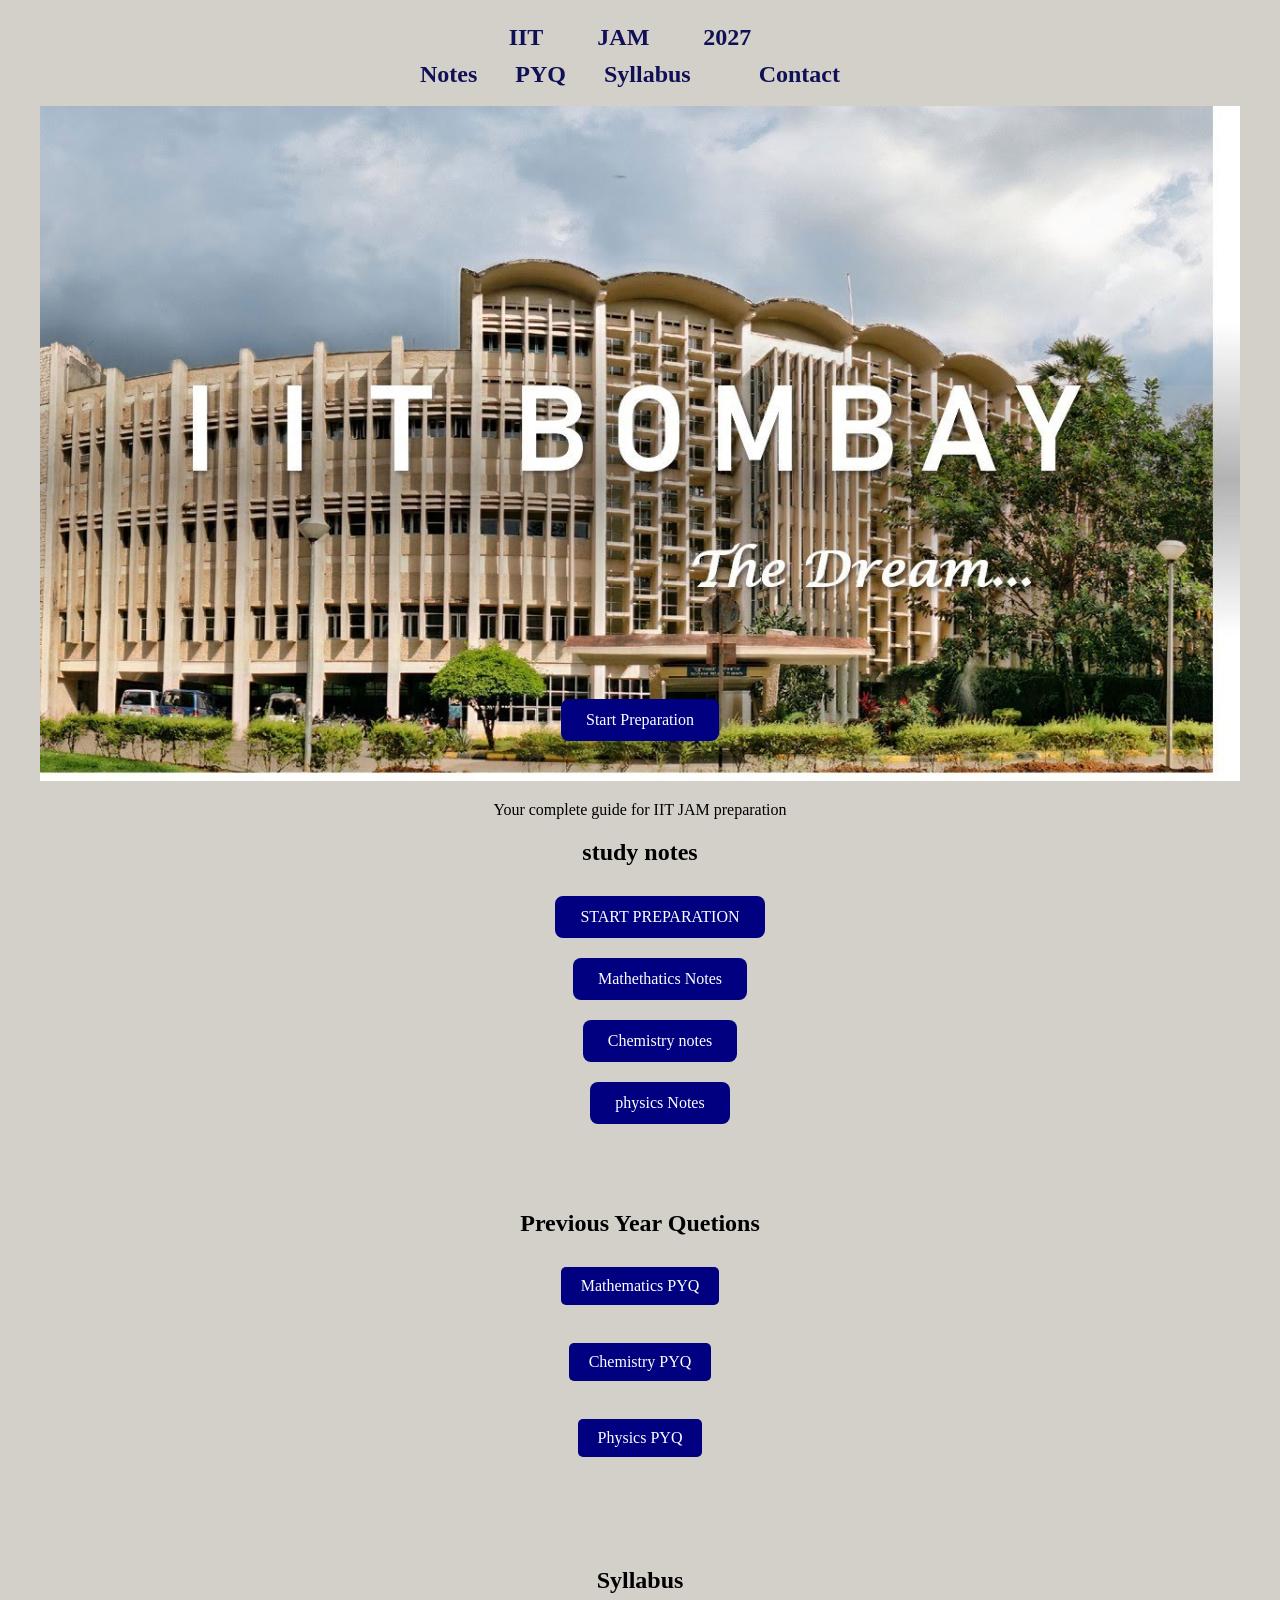
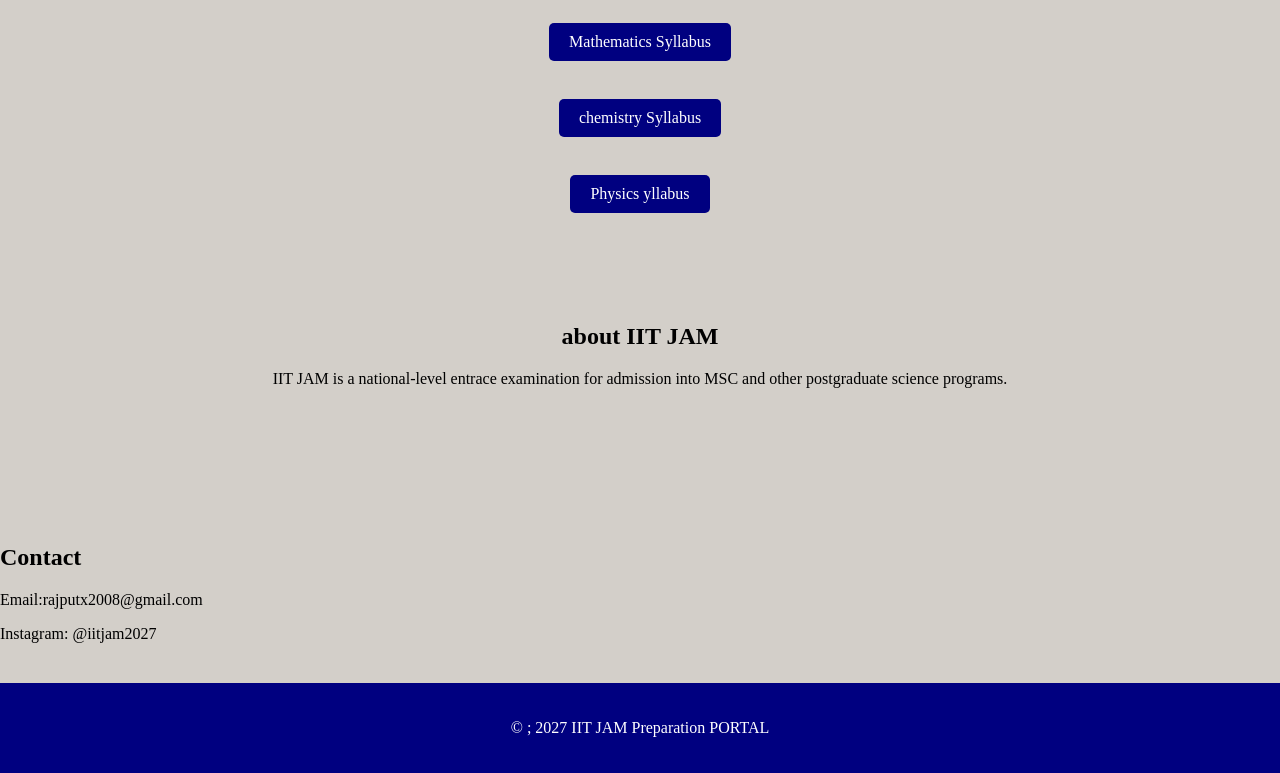
<file: index.html>
<!DOCTYPE html>
<html lang="en">

<head>
    <meta charset="UTF-8">
    <meta name="viewport" content="width=device-width, initial-scale=1.0">
    <title>IIT JAM 2027 PREPARATION PRTAL</title>
    <link rel="stylesheet" href="1stweb.iitb.css"> </head>



<body>

    <main>

        <nav>
            <ul>
                <li>
                    <a href=" ">IIT
                    </a>

                </li>
                <li>
                    <a href="">JAM</a>
                </li>

                <li>
                    <a href="">2027
                    </a>
                </li>

                <ul>
                    <li>
                        <a href="#notes">Notes</a>
                        <a href="#pyqs">PYQ</a>
                        <a href="#syllabus">Syllabus</a>
                        <a href="#about" About></a>
                        <a href="#contact">Contact</a>


                    </li>
                </ul>
        </nav>
        <header>

            <img src="iitb.jpg" alt=" IIT Bombay" class="img"></header>
        <div class="hero">
            <a href="#notes" class="btn"> Start Preparation</a>
            <p>Your complete guide for IIT JAM preparation</p>
        </div>
        <section id="notes">

            <h2>study notes</h2>

            <ul>
                <li>

                    <a href=""> START PREPARATION</a>
                </li>
                <a href="Real Analysis SC Malik PDFNOTES.CO.pdf"> Mathethatics Notes</a>
                <li>

                    <a href="inorganic Chemistry.pdf"> Chemistry notes</a>
                </li>
                <li>
                    <a href="classical mechanics short notes.pdf"> physics Notes</a>
                </li>
            </ul>


        </section>


        <section id="pyqs">
            <h2>Previous Year Quetions</h2>
            <a href="Integral Calculus (A.R. Vas).pdf"> Mathematics PYQ</a><br></br>
            <a href="INORGANIC CSIR NET PYQ SOLUTION (2).pdf">Chemistry PYQ</a><br></br>
            <a href="classical mechanics short notes.pdf">Physics PYQ</a>
        </section>

        <section id="syllabus">
            <h2>Syllabus</h2>
            <a href="syllabus_MA.pdf ">Mathematics Syllabus</a><br></br>
            <a href="syllabus_CY.pdf ">chemistry Syllabus</a><br>
            </br>
            <a href="syllabus_PH.pdf ">Physics yllabus</a>
        </section>
        <section id="about">

            <h2> about IIT JAM</h2>
            <P> IIT JAM is a national-level entrace examination for admission into MSC and other postgraduate science programs.</P>
           
        </section>
        <section id="contact"></section>
        <h2>Contact</h2>
        <p>Email:rajputx2008@gmail.com</p>

        <p>Instagram: @iitjam2027</p>
        <footer>

            <p> &copy ; 2027 IIT JAM Preparation PORTAL</p>

        </footer>
    </main>
</body>

</html>
</file>
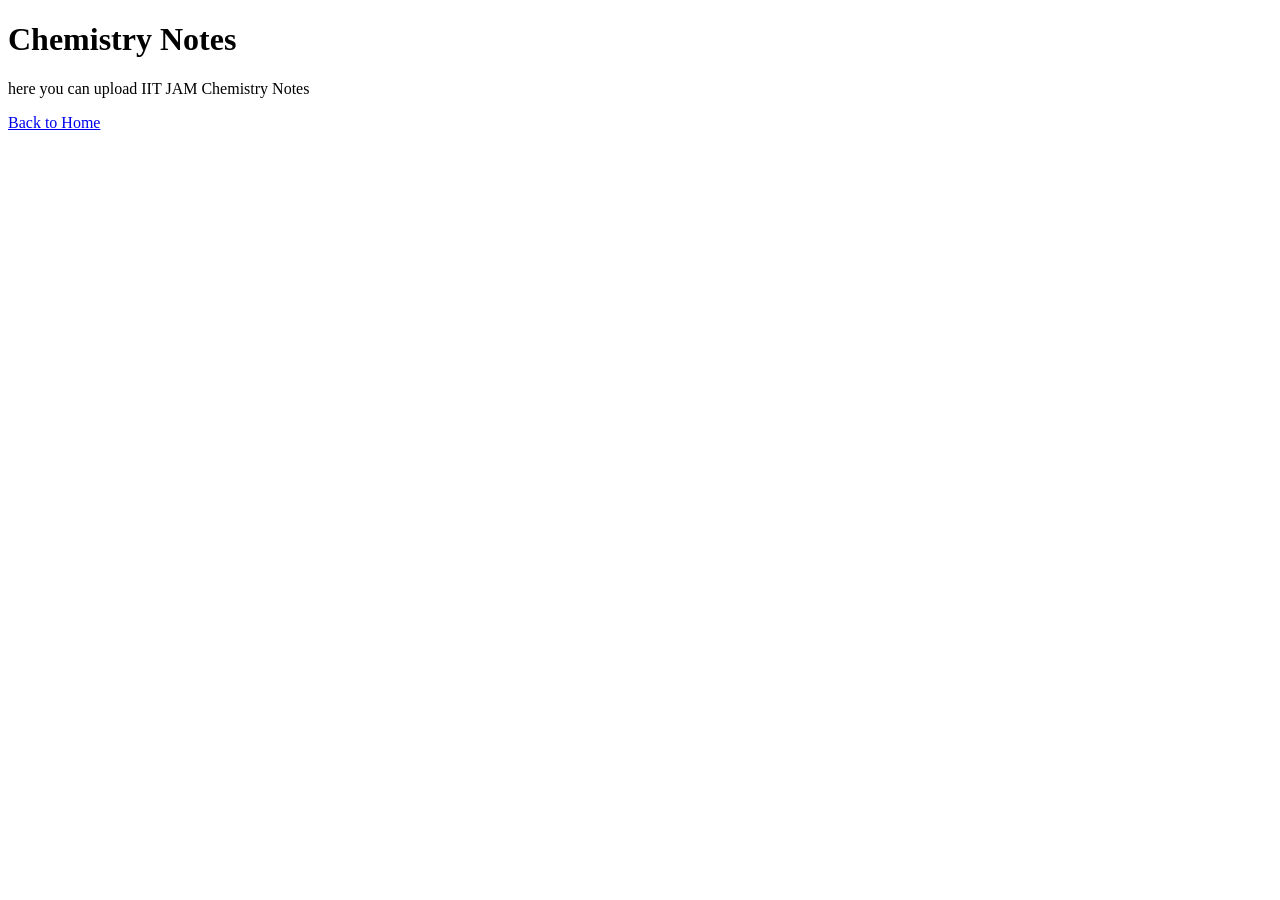
<file: chemistry.html>
<!DOCTYPE html>
<html>

<head>
    <title>Chemistry Notes</title>
</head>

<body>
    <h1>Chemistry Notes</h1>
    <p>here you can upload IIT JAM Chemistry Notes</p>
    <a href="1stweb.html">Back to Home
    </a>
</body>

</html>
</file>
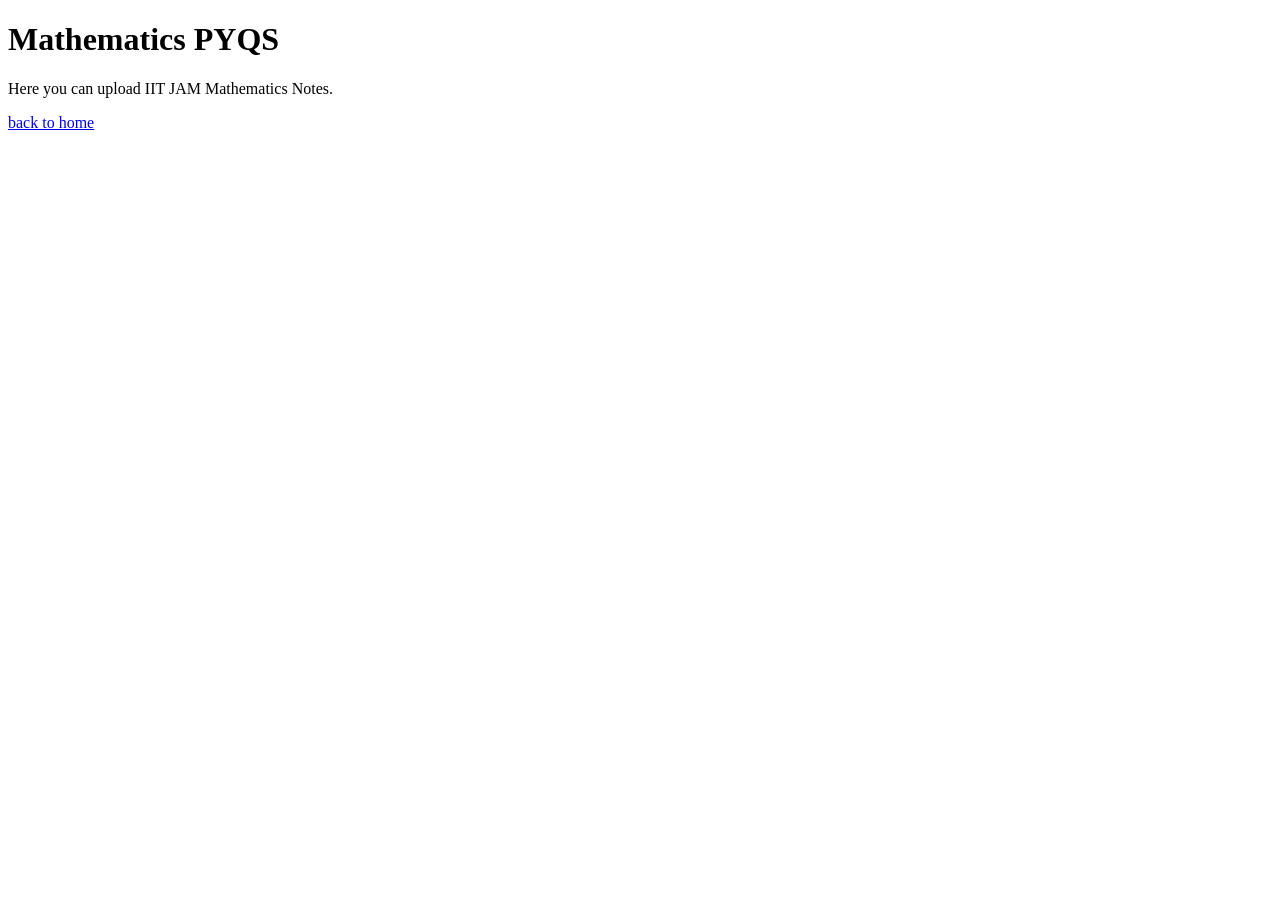
<file: maths.html>
<!DOCTYPE html>
<html>

<head>
    <title>Mathethatics Notes</title>
</head>

<body>
    <h1>Mathematics PYQS</h1>
    <P>Here you can upload IIT JAM Mathematics Notes.</P>

    <a href="1stweb.html">back to home</a>
</body>

</html>
</file>
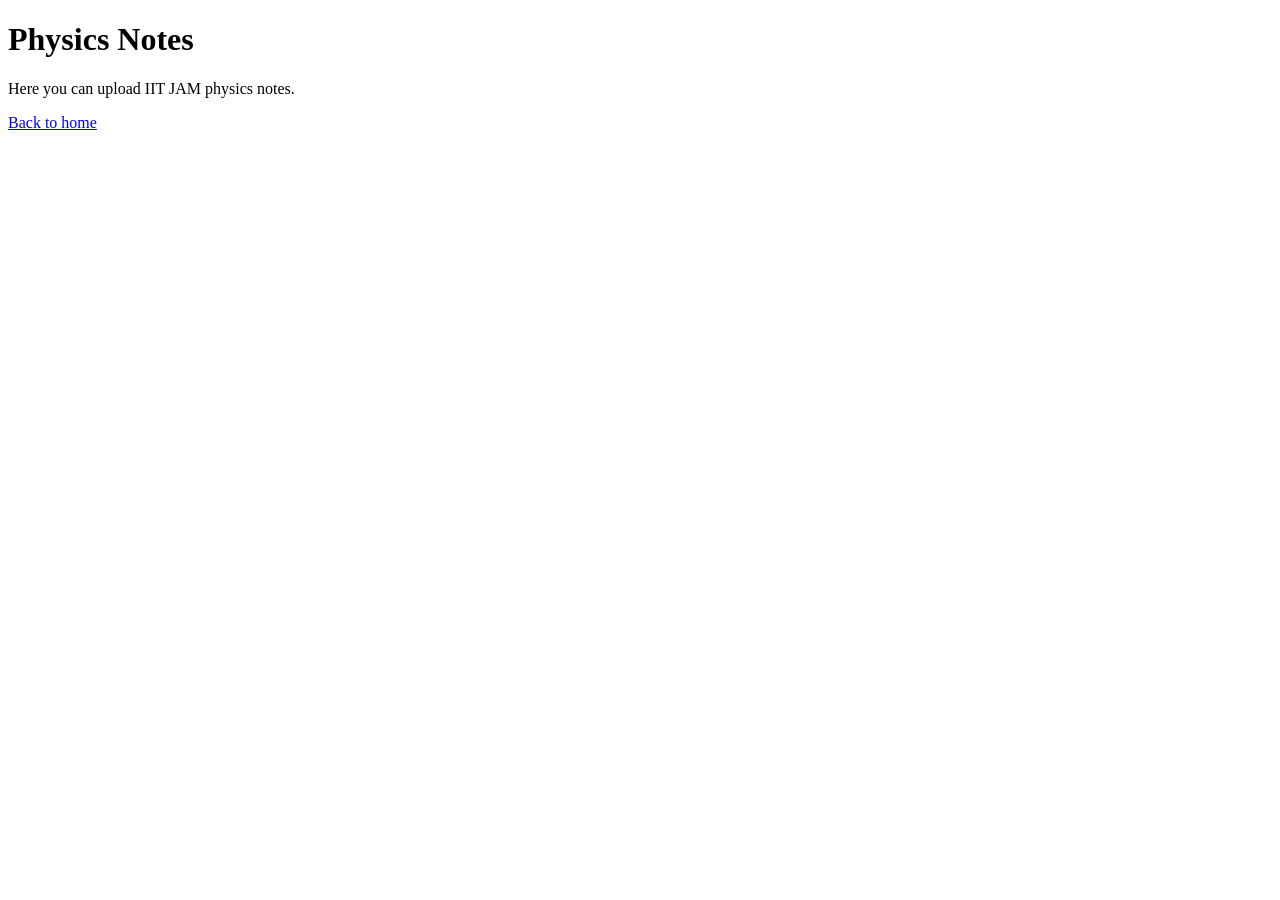
<file: physics.html>
<!DOCTYPE html>
<html>

<head>
    <title>Physics Notes</title>
</head>

<body>
    <h1>Physics Notes</h1>
    <p>Here you can upload IIT JAM physics notes.</p>
    <a href="1stweb.html">Back to home</a>
</body>

</html>
</file>
<file: 1stweb.iitb.css>
body {
                    background-color: rgb(211, 207, 201);
                    margin: 0;
                    overflow-y: auto;
                }
                
                nav {
                    text-align: center;
                }
                
                nav ul {
                    padding: 0;
                }
                
                nav ul li {
                    display: inline-block;
                    font-size: xx-large;
                    margin-right: 20px;
                }
                
                nav ul li a {
                    text-decoration: none;
                    color: rgb(16, 16, 86);
                }
                
                .img {
                    width: 100%;
                    max-width: 1200px;
                    height: auto;
                    display: block;
                    margin: auto;
                }
                
                .hero {
                    text-align: center;
                    margin-top: 20px;
                }
                
                .btn {
                    position: absolute;
                    top: 80%;
                    left: 50%;
                    transform: translate(-50%, -50%);
                    background: navy;
                    color: white;
                    padding: 12px 25px;
                    text-decoration: none;
                    border-radius: 8px;
                }
                
                footer {
                    text-align: center;
                    padding: 20px;
                }
                
                .btn:hover {
                    background-color: blue;
                }
                
                html {
                    scroll-behavior: smooth;
                }
                
                #notes {
                    text-align: center;
                    padding: 40px;
                }
                
                #notes a {
                    display: inline-block;
                    margin: 10px;
                    padding: 10px 20px;
                    background-color: navy;
                    color: white;
                    text-decoration: none;
                    border-radius: 5px;
                }
                
                #notes {
                    list-style: none;
                    padding: 0;
                }
                
                #about {
                    text-align: center;
                    padding: 40px;
                }
                
                footer {
                    background-color: navy;
                    color: white;
                    text-align: center;
                    padding: 20px;
                    margin-top: 40px;
                }
                
                nav a {
                    text-decoration: none;
                    color: navy;
                    font-size: 24px;
                    margin: 0 15px;
                    font-weight: bold;
                }
                
                nav a:hover {
                    color: blue;
                }
                
                #pyqs {
                    text-align: center;
                    padding: 40px;
                }
                
                #pyqs a {
                    display: inline-block;
                    margin: 10px;
                    padding: 10px 20px;
                    background-color: navy;
                    color: white;
                    text-decoration: none;
                    border-radius: 5px;
                }
                
                #syllabus {
                    text-align: center;
                    padding: 40px;
                }
                
                #syllabus a {
                    display: inline-block;
                    margin: 10px;
                    padding: 10px 20px;
                    background-color: navy;
                    color: white;
                    text-decoration: none;
                    border-radius: 5px;
                }
                
                #contact {
                    text-align: center;
                    padding: 40px;
                }
                
                @media(max-width:768px) {
                    nav a {
                        display: block;
                        margin: 10px 0;
                    }
                    .img {
                        width: 100%;
                        height: auto;
                    }
                    .btn {
                        font-size: 10px;
                        padding: 10px 15px;
                    }
                }
                
                header p {
                    font-size: 20px;
                    text-align: center;
                }
                
                #notes a,
                #pyq a,
                #sullabus a {
                    display: inline-block;
                    margin: 10px;
                    padding: 12px 25px;
                    background-color: navy;
                    text-decoration: none;
                    border-radius: 8px;
                }
                
                #notes a:hover,
                #pyq a:hover,
              #sullabus a:hover {
                    background-color: blue;
                }
ul {
                    list-style: none;
                }
</file>
